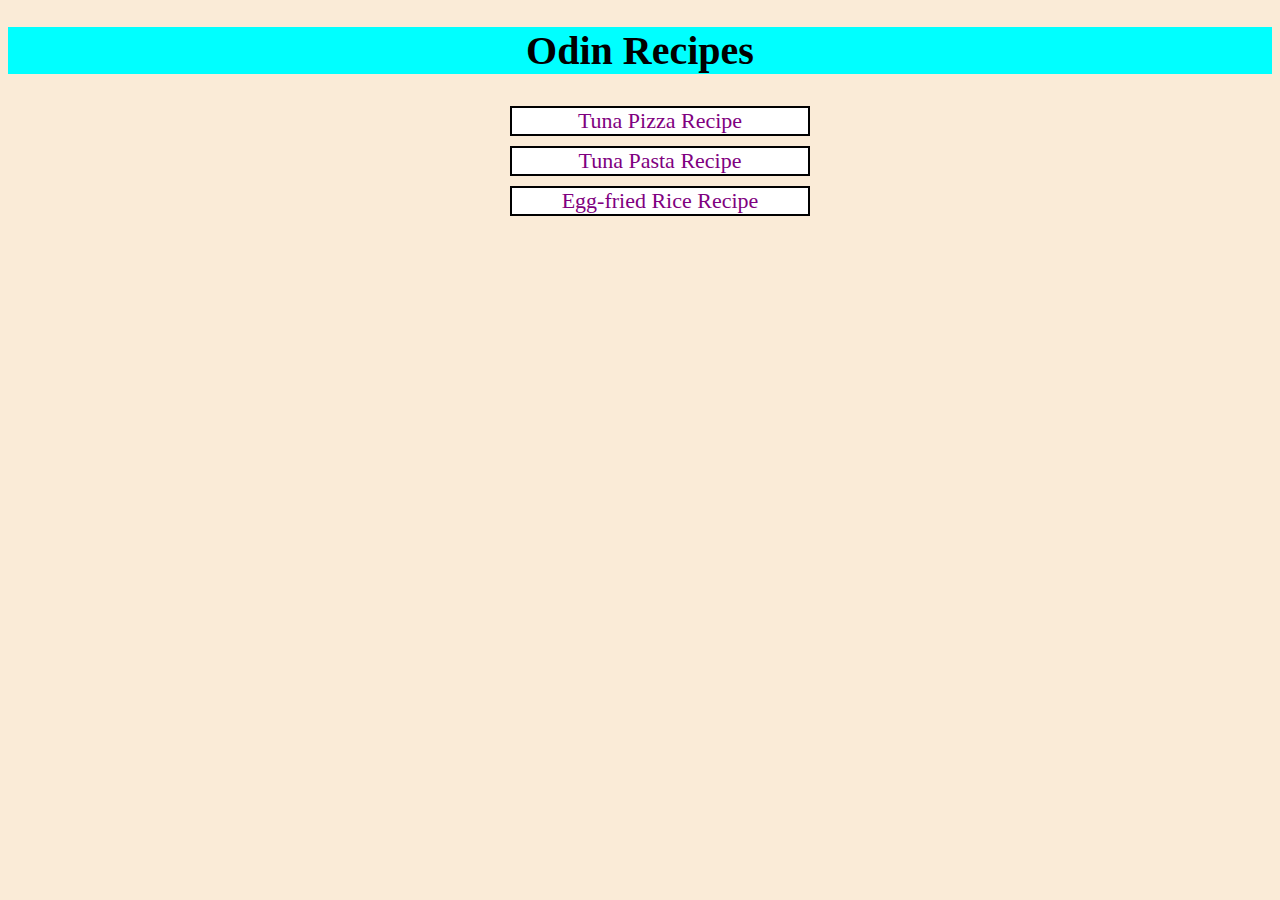
<file: index.html>
<!DOCTYPE html>
<html lang="en">
<head>
    <meta charset="UTF-8">
    <meta http-equiv="X-UA-Compatible" content="IE=edge">
    <meta name="viewport" content="width=device-width, initial-scale=1.0">
    <link rel="stylesheet" href="./css/styles.css">
    <title id="title">Odin Recipes</title>
</head>
<body>

    <h1>Odin Recipes</h1>

    <ul>
        <li><a href="./recipes/tuna-pizza.html">Tuna Pizza Recipe</a></li>
        <li><a href="./recipes/tuna-pasta.html">Tuna Pasta Recipe</a></li>
        <li><a href="./recipes/egg-fried-rice.html">Egg-fried Rice Recipe</a></li>
    </ul>

</body>
</html>
</file>
<file: css/styles.css>
* {
    font-family: "Garamond", serif;
    font-size: 22px;
    box-sizing: border-box;
}

html {
    background-color: antiquewhite;
}

h1 {
    background-color: aqua;
    color: black;
    text-align: center;
    font-size: 40px;
}

ul {
    color: yellow;
    text-align: center;
    list-style: none;
}

a:visited {
    color: rgb(22, 22, 66);
}

a:link {
    color: purple;
}

a:hover {
    color: red;
}

a:link,
a:visited,
a:hover,
a:active {
    text-decoration: none;
    background-color: white;
    border: 2px solid black;
    text-align: center;
    display: inline-block;
    margin: 5px;
    width: 300px;
}
</file>
